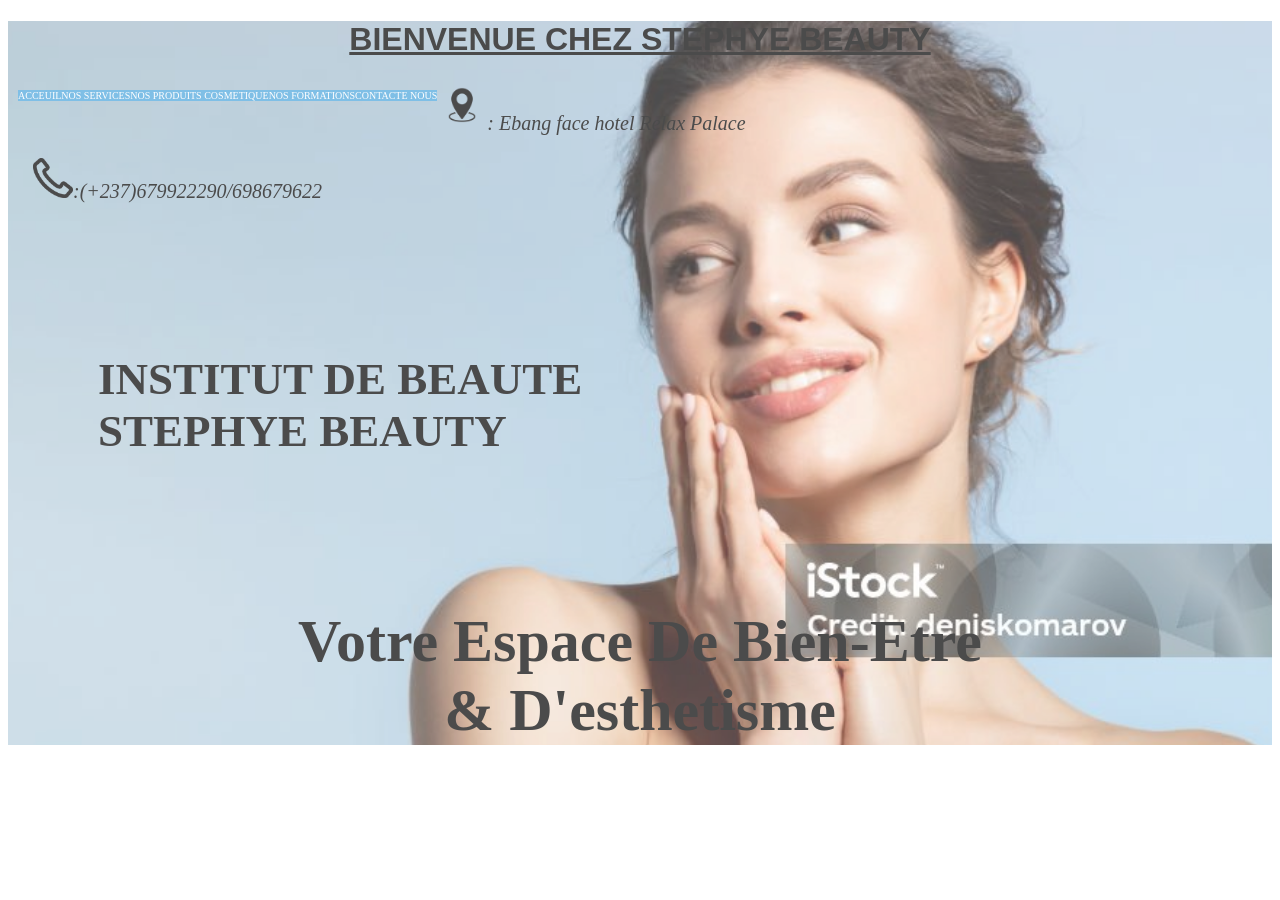
<file: index.html>
<!DOCTYPE html>
<html lang="en">
<head>
    <meta charset="UTF-8">
    <meta name="viewport" content="width=device-width,initial-scale=1.0">
    <meta name="description" content="beauty institut">
    <meta name="keywords" content="beauty,fashion,sport">
    <meta name="author" content="brice">
    <meta http-equiv="refresh" content="30">
    <title>stephye beauty</title>
    <link rel="stylesheet" href="beauty.css">
</head> 

<body><div id="bob">
  <ins><h1>BIENVENUE CHEZ STEPHYE BEAUTY</h1></ins>

    <nav id="navbar">
        <ul>
        <li><a href="index.html">ACCEUIL</a></li>
       <li><a href="Nos-service.html">NOS SERVICES</a></li>
        <li><a href="nos-produits-cosmetique.html">NOS PRODUITS COSMETIQUE</a></li>
         <li><a href="Nos-formation.html">NOS FORMATIONS</a></li>
        <li><a href="contacte-nous.html">CONTACTE NOUS</a></li>
        <div class="hummer"><img src="5428978.png" class="bank">: Ebang face hotel Relax Palace<br>
        <br><img src="pngegg (20).png" class="glow">:(+237)679922290/698679622
        </div>
   </ul>
    </nav> 
<div class="mika">
    <h2>INSTITUT DE BEAUTE<br> STEPHYE BEAUTY</h2>
    
</div>
<div class="moi">
    <h2>Votre Espace De Bien-Etre<br> & D'esthetisme</h2>
</div>
    
    
</body></div>
</html></div>
</file>
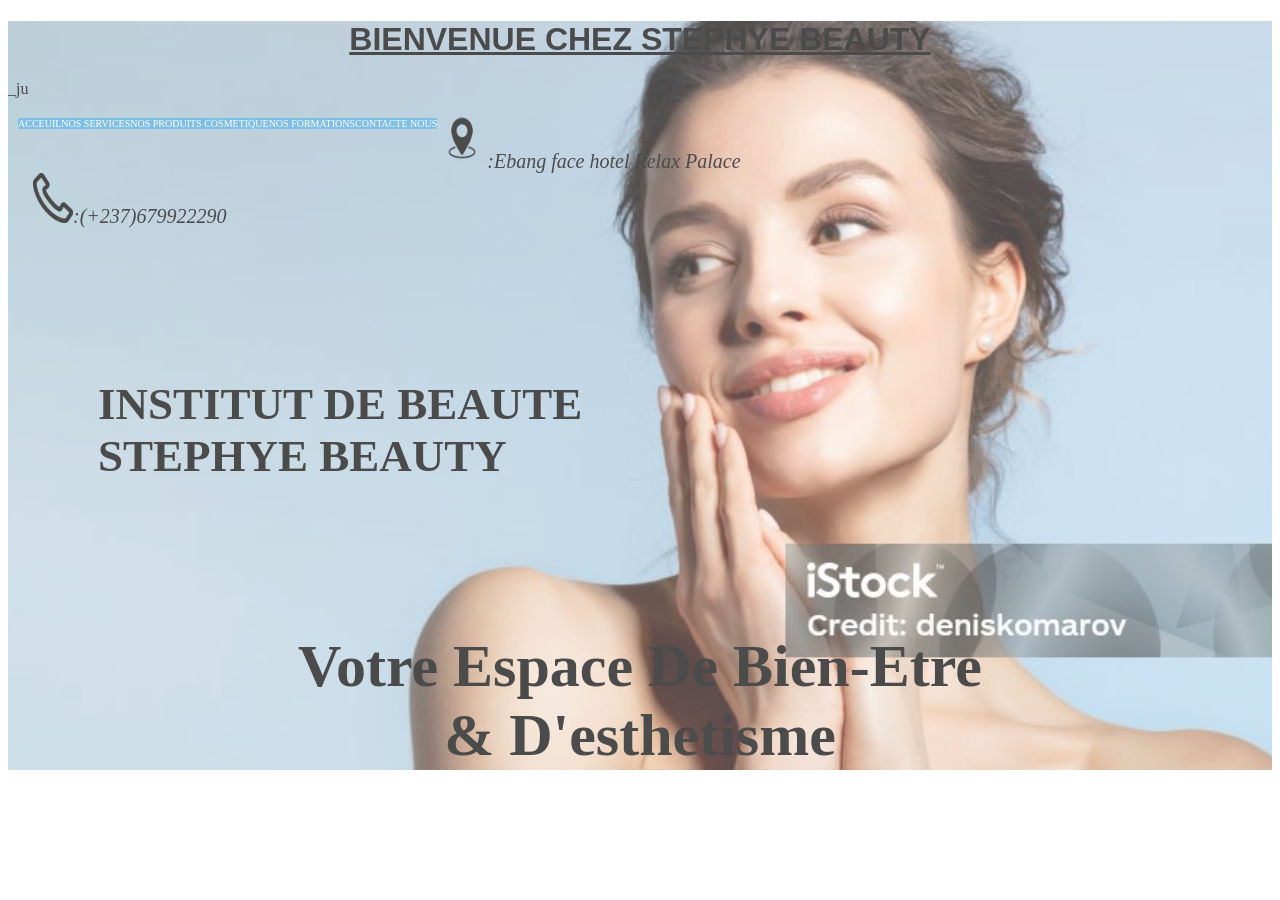
<file: acceuil.html>
<!DOCTYPE html>
<html lang="en">
<head>
    <meta charset="UTF-8">
    <meta name="description" content="beauty institut">
    <meta name="keywords" content="beauty,fashion,sport">
    <meta name="author" content="brice">
    <meta name="viewport" content="width=device-width,initial-scale=1.0">
    <meta http-equiv="refresh" content="30">
    <title>stephye beauty</title>
    <link rel="stylesheet" href="beauty.css">
</head> 

<body><div id="bob">
  <ins><h1>BIENVENUE CHEZ STEPHYE BEAUTY</h1></ins>_ju

    <nav id="navbar">
        <ul>
        <li><a href="acceuil.html">ACCEUIL</a></li>
       <li><a href="Nos service.html">NOS SERVICES</a></li>
        <li><a href="nos produits cosmetique.html">NOS PRODUITS COSMETIQUE</a></li>
         <li><a href="Nos formation.html">NOS FORMATIONS</a></li>
        <li><a href="contacte nous.html">CONTACTE NOUS</a></li>
        <div class="hummer"><img src="5428978.png" width="50px" height="60px">:Ebang face hotel Relax Palace<br>
        <img src="pngegg (20).png" width="40px" height="50px">:(+237)679922290
        </div>
   </ul>
    </nav> 
<div class="mika">
    <h2>INSTITUT DE BEAUTE<br> STEPHYE BEAUTY</h2>
    
</div>
<div class="moi">
    <h2>Votre Espace De Bien-Etre<br> & D'esthetisme</h2>
</div>
    
    
</body></div>
</html></div>
</file>
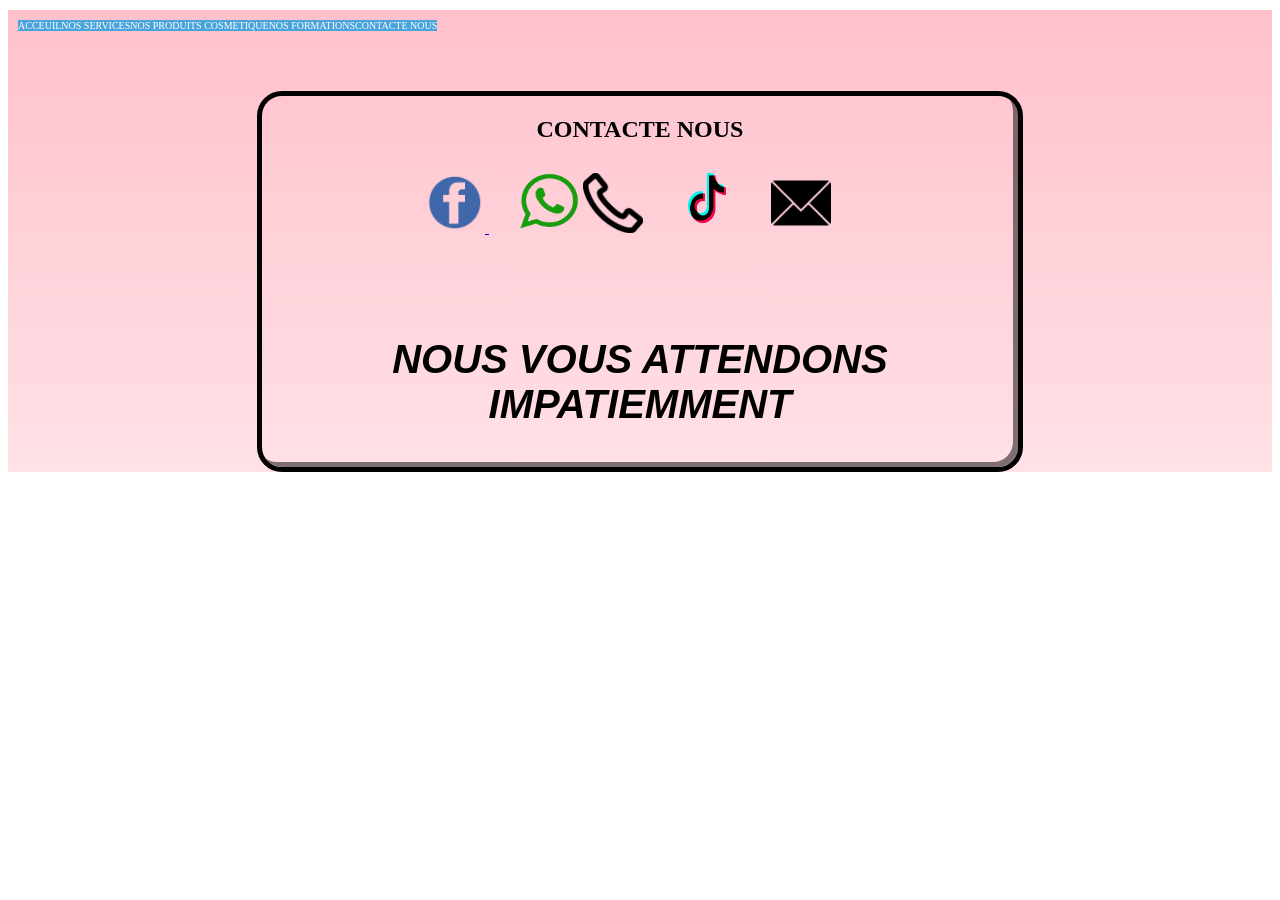
<file: Contacte nous.html>
<!DOCTYPE html>
<html lang="en">
<head>
    <meta charset="UTF-8">
    <meta name="description" content="beauty institut">
    <meta name="keywords" content="beauty,fashion,sport">
    <meta name="author" content="brice">
    <meta name="viewport" content="width=device-width,initial-scale=1.0">
    <meta http-equiv="refresh" content="30">
    <title>stephye beauty</title>
    <link rel="stylesheet" href="beauty.css">
</head>
<body><div class="iso">

    <nav id="navbar">
        <ul>
        <li><a href="acceuil.html">ACCEUIL</a></li>
       <li><a href="Nos service.html">NOS SERVICES</a></li>
        <li><a href="nos produits cosmetique.html">NOS PRODUITS COSMETIQUE</a></li>
         <li><a href="Nos formation.html">NOS FORMATIONS</a></li>
        <li><a href="Contacte nous.html">CONTACTE NOUS</a></li>
   </ul>
    </nav> 
    <div id="uu">
     <span class="bitch"><h2>CONTACTE NOUS</h2>
      <a href="https://m.facebook.com"> <span class="miako"><img src="facebook.png" width="60px" height="60px"> </span></a>

        <a href="https://wa.me/673748448"><span class="lp"><img src="pngwing (146).png" width="60px" height="60px"></span></a>

       <span class="ui"><img src="pngegg (20).png" width="60px" height="60px"></span>

       <span class="alo"><img src="tic-tac.png" width="60px" height="70px"></span>

       <a> <span class="fp"><img src="mail-back.png" width="60px" height="60px"></span></a>
        <h3>NOUS VOUS ATTENDONS IMPATIEMMENT</h3>
    </div>
     </div>

    </div>
</div>
</body>
</html>
</file>
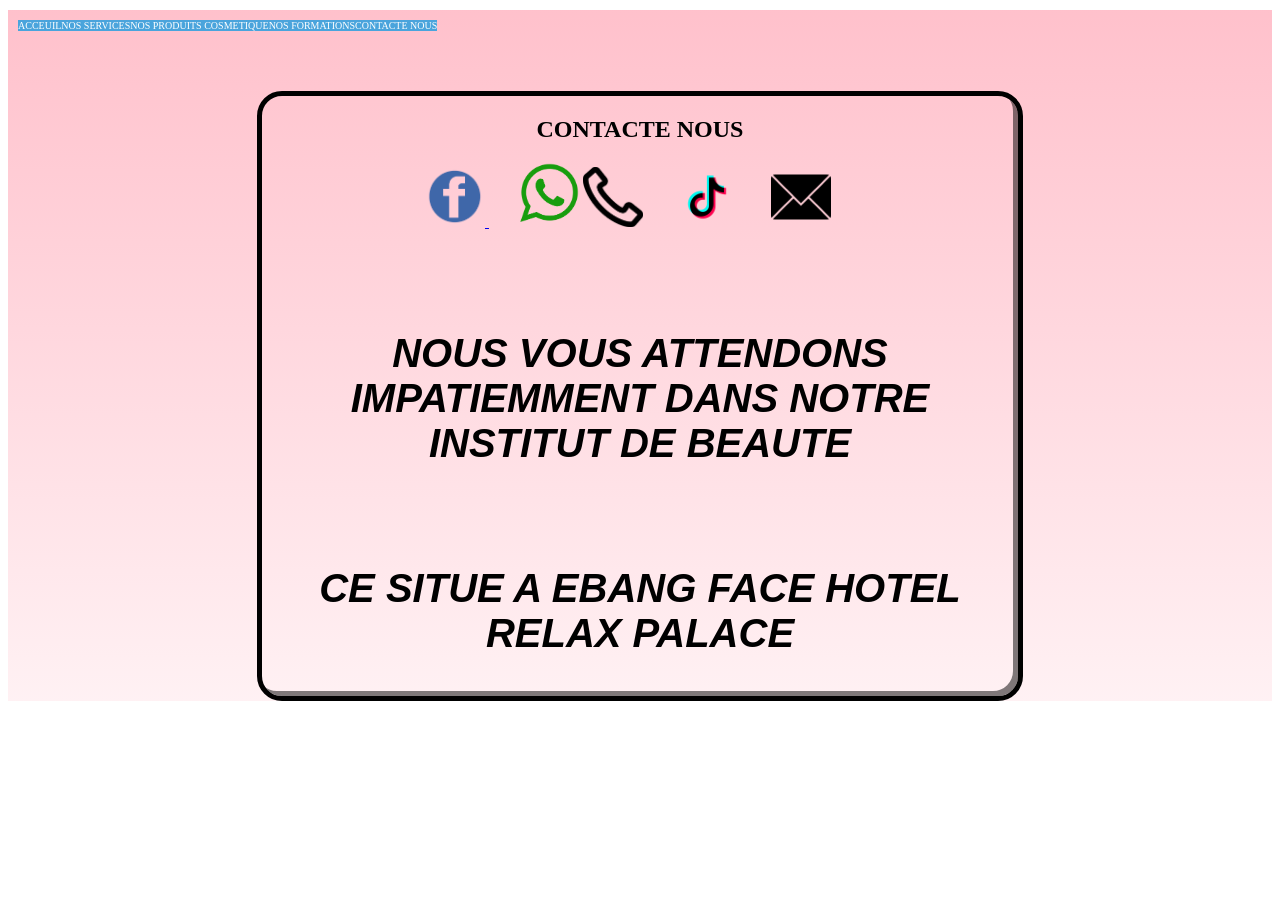
<file: Contacte-nous.html>
<!DOCTYPE html>
<html lang="en">
<head>
    <meta charset="UTF-8">
    <meta name="description" content="beauty institut">
    <meta name="keywords" content="beauty,fashion,sport">
    <meta name="author" content="brice">
    <meta name="viewport" content="width=device-width,initial-scale=1.0">
    <meta http-equiv="refresh" content="30">
    <title>stephye beauty</title>
    <link rel="stylesheet" href="beauty.css">
</head>
<body><div class="iso">

    <nav id="navbar">
        <ul>
        <li><a href="index.html">ACCEUIL</a></li>
       <li><a href="Nos-service.html">NOS SERVICES</a></li>
        <li><a href="nos-produits-cosmetique.html">NOS PRODUITS COSMETIQUE</a></li>
         <li><a href="Nos-formation.html">NOS FORMATIONS</a></li>
        <li><a href="Contacte-nous.html">CONTACTE NOUS</a></li>
   </ul>
    </nav> 
    <div id="uu">
     <span class="bitch"><h2>CONTACTE NOUS</h2>
      <a href="https://m.facebook.com"> <span class="miako"><img src="facebook.png" class="boza"> </span></a>

        <a href="https://wa.me/673748448"><span class="lp"><img src="pngwing (146).png" class="rice"></span></a>

       <span class="ui"><img src="pngegg (20).png" class="sisko"></span>

       <span class="alo"><img src="tic-tac.png" class="eyes"></span>

       <a> <span class="fp"><img src="mail-back.png" class="ice"></span></a>
        <h3>NOUS VOUS ATTENDONS IMPATIEMMENT DANS NOTRE INSTITUT DE BEAUTE </h3>
        <h3>CE SITUE A EBANG FACE HOTEL RELAX PALACE</h3>
    </div>
     </div>

    </div>
</div>
</body>
</html>
</file>
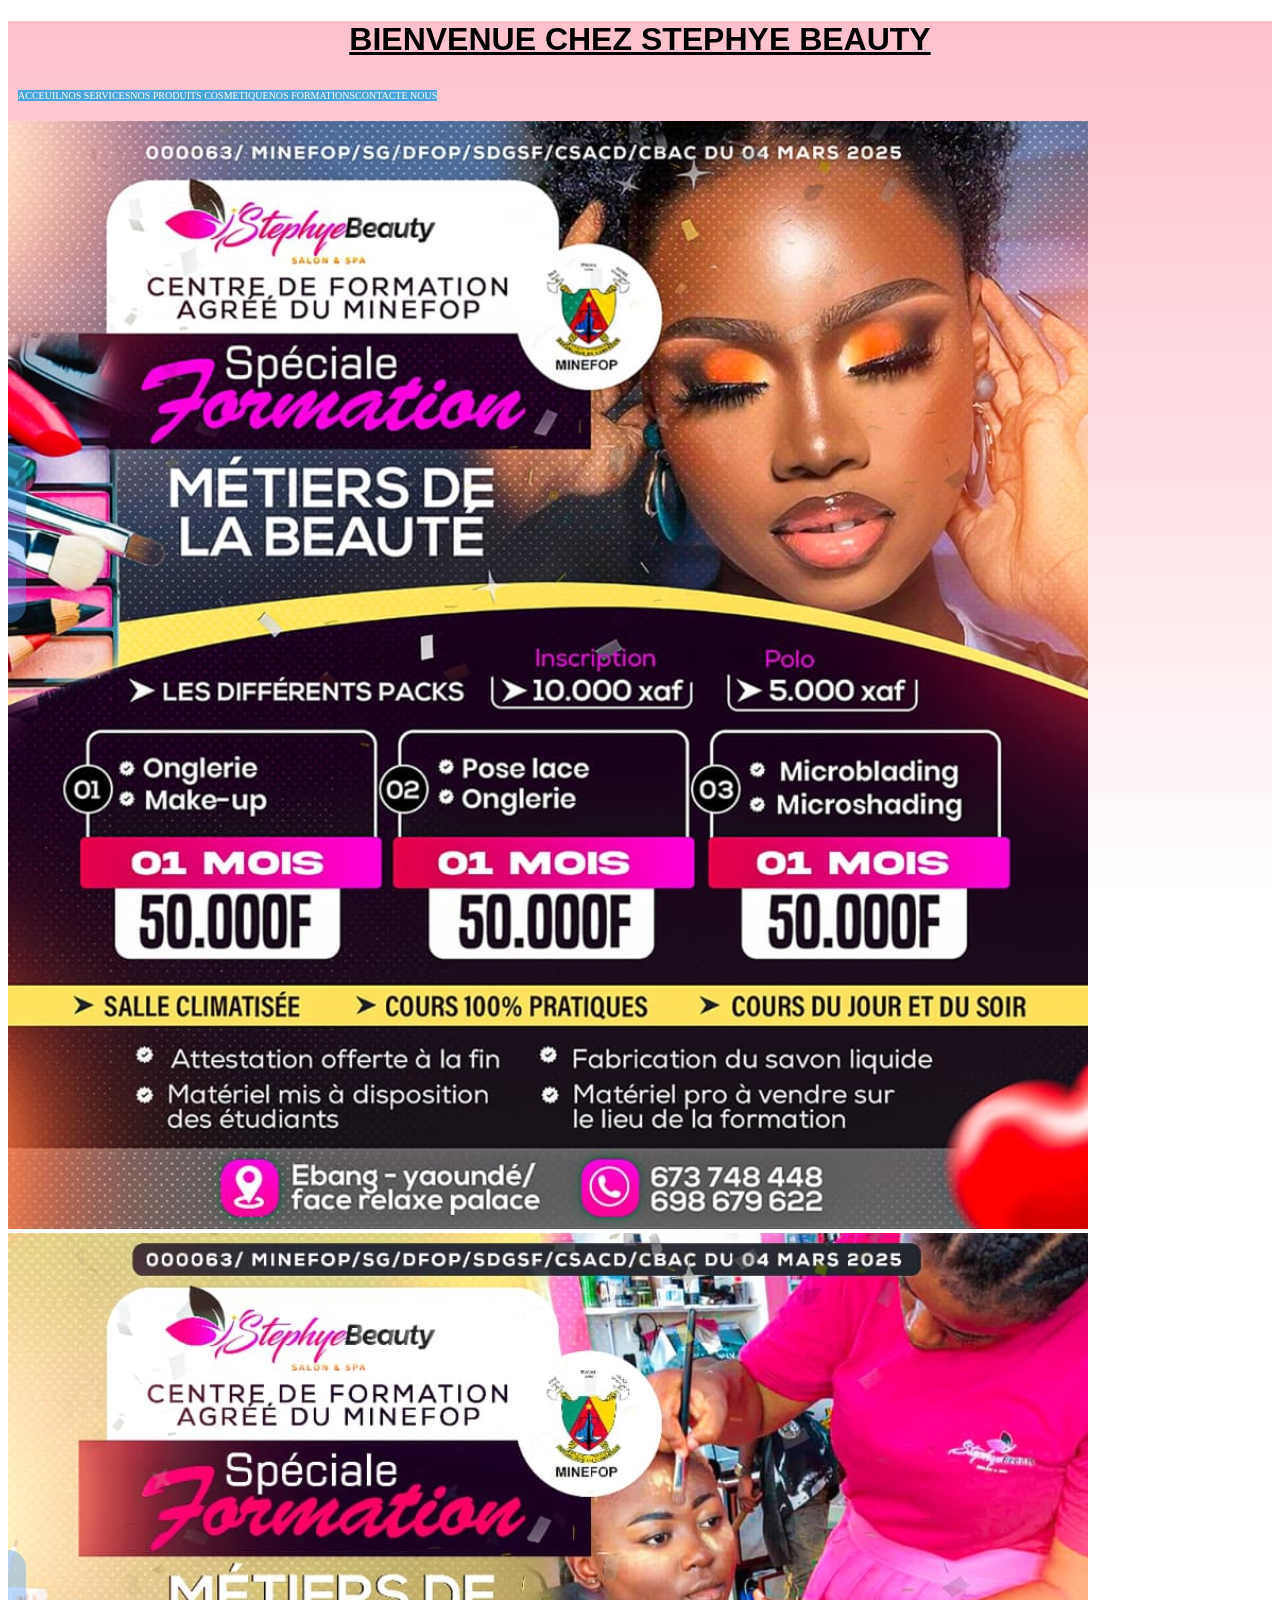
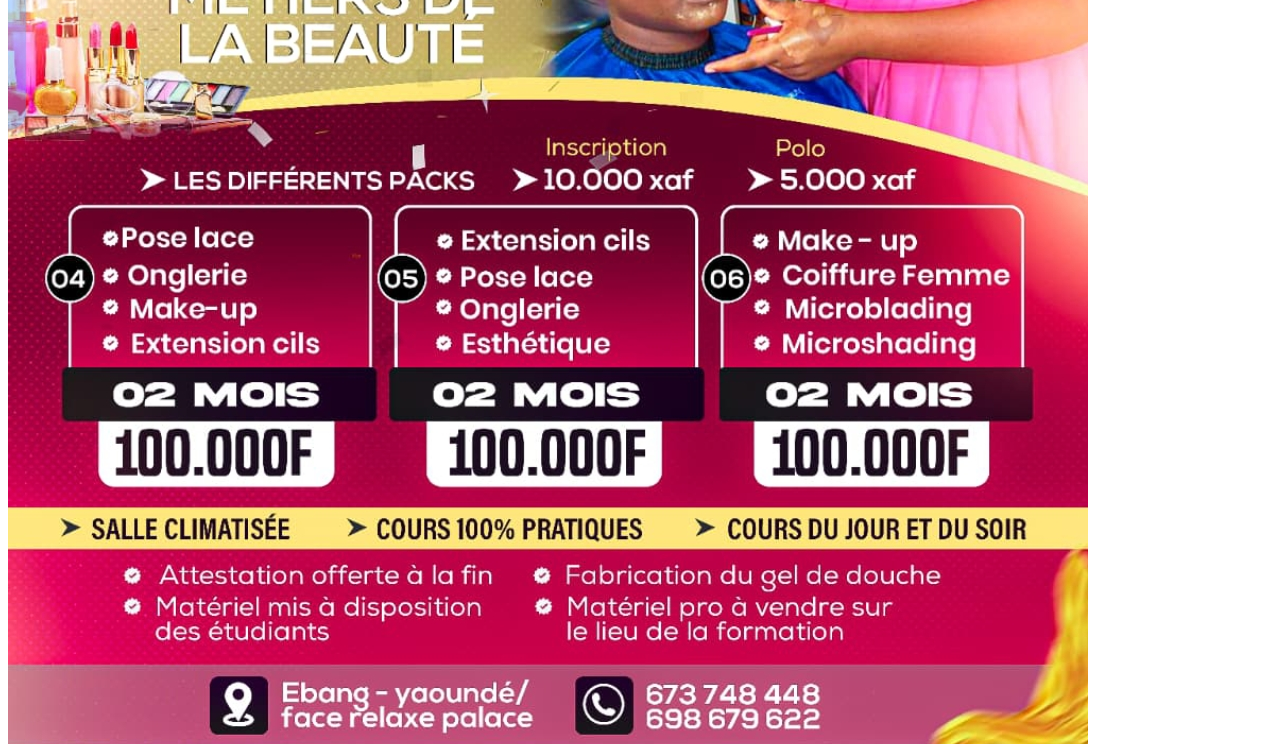
<file: Nos formation.html>
<!DOCTYPE html>
<html lang="en">
<head>
    <meta charset="UTF-8">
    <meta name="description" content="beauty institut">
    <meta name="keywords" content="beauty,fashion,sport">
    <meta name="author" content="brice">
    <meta name="viewport" content="width=device-width,initial-scale=1.0">
    <meta http-equiv="refresh" content="30">
    <title>stephye beauty</title>
    <link rel="stylesheet" href="beauty.css">
</head> 

<body>
    <div class="kio">
   <i><ins><h1>BIENVENUE CHEZ STEPHYE BEAUTY</h1></ins></i>

    <nav id="navbar">
        <ul>
        <li><a href="acceuil.html">ACCEUIL</a></li>
       <li><a href="Nos service.html">NOS SERVICES</a></li>
        <li><a href="nos produits cosmetique.html">NOS PRODUITS COSMETIQUE</a></li>
         <li><a href="Nos formation.html">NOS FORMATIONS</a></li>
        <li><a href="contacte nous.html">CONTACTE NOUS</a></li>
        
   </ul>
    </nav>
    <img src="fly.jpg">
    <img src="autre.jpg">

 </div>
</body>
</file>
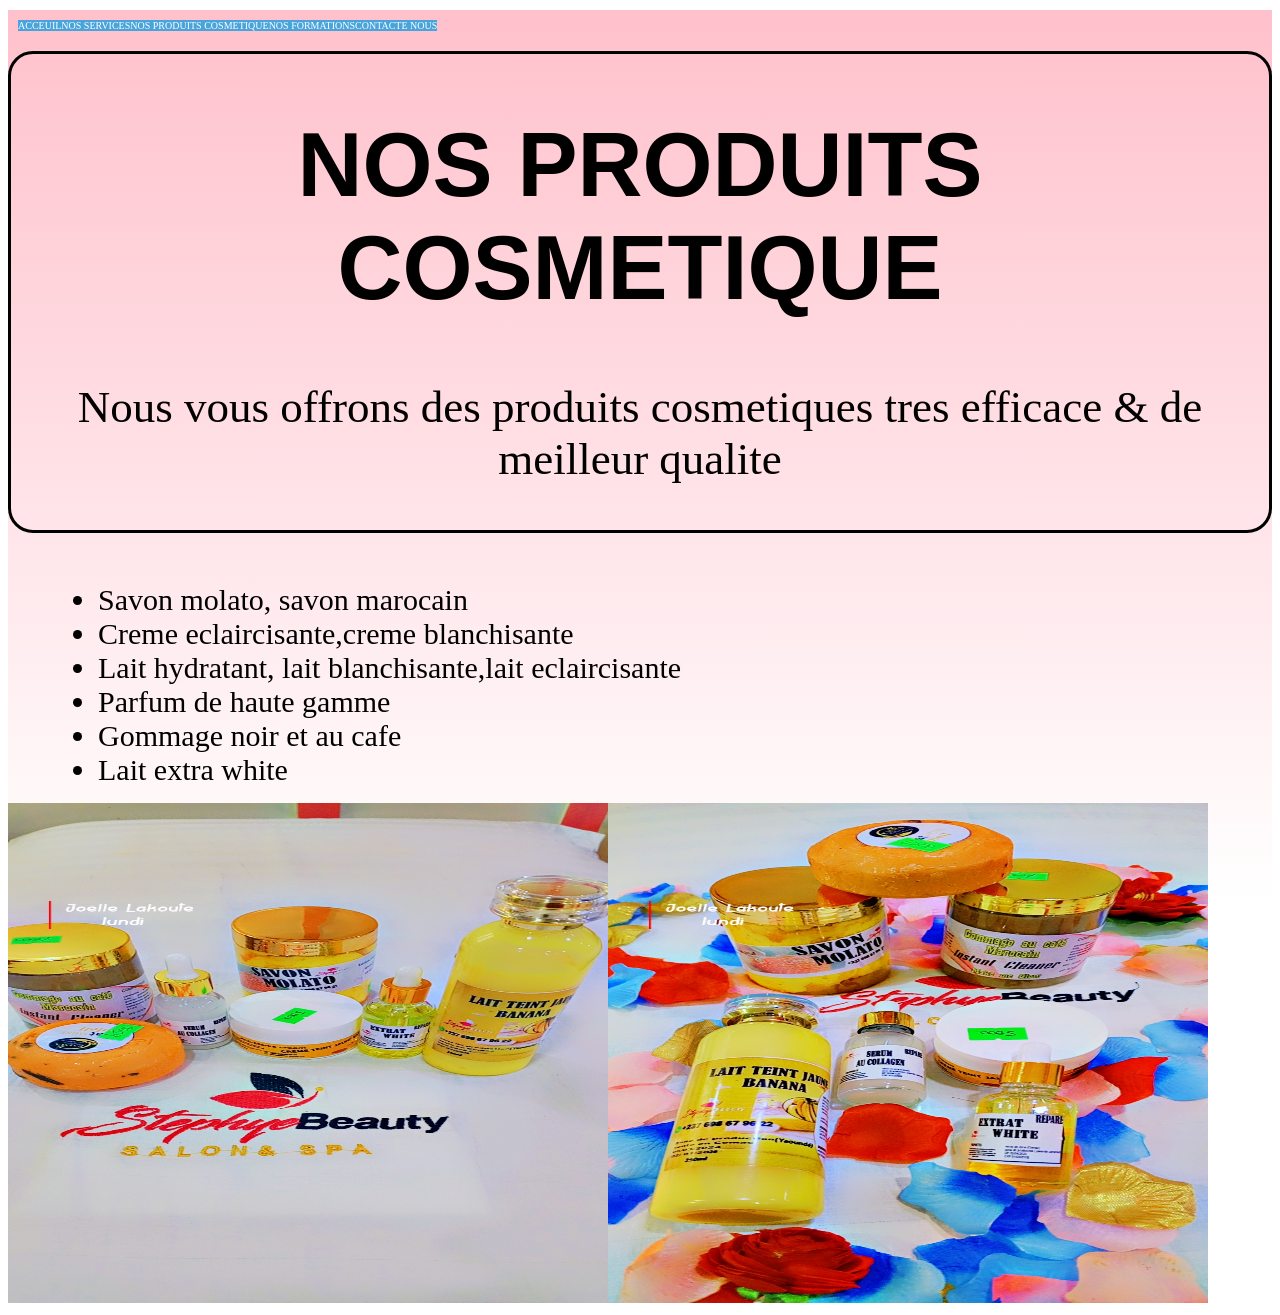
<file: Nos produits cosmetique.html>
<!DOCTYPE html>
<html lang="en">
<head>
    <meta charset="UTF-8">
    <meta name="description" content="beauty institut">
    <meta name="keywords" content="beauty,fashion,sport">
    <meta name="author" content="brice">
    <meta name="viewport" content="width=device-width,initial-scale=1.0">
    <meta http-equiv="refresh" content="30">
    <title>stephye beauty</title>
    <link rel="stylesheet" href="beauty.css">
</head>
<body>
    <div class="papi">

    <nav id="navbar">
        <ul>
        <li><a href="acceuil.html">ACCEUIL</a></li>
       <li><a href="Nos service.html">NOS SERVICES</a></li>
        <li><a href="Nos produits cosmetique.html">NOS PRODUITS COSMETIQUE</a></li>
         <li><a href="Nos formation.html">NOS FORMATIONS</a></li>
        <li><a href="contacte nous.html">CONTACTE NOUS</a></li>
   </ul>
    </nav> <div class="popi">
    <h1>NOS PRODUITS COSMETIQUE</h1>
    <p>Nous vous offrons des produits cosmetiques tres efficace & de meilleur qualite</p></div>
    <ul><div class="lol">
        <li>Savon molato, savon marocain</li>
       <li>Creme eclaircisante,creme blanchisante</li>
        <li>Lait hydratant, lait blanchisante,lait eclaircisante</li>
       <li>Parfum de haute gamme</li>
        <li>Gommage noir et au cafe </li>
        <li>Lait extra white</li>
    </ul>
    <img src="siop.jpg" width="600cm" height="500cm"><img src="snap.jpg" width="600cm" height="500cm">
</div>
</div>
</body>
</html>
</file>
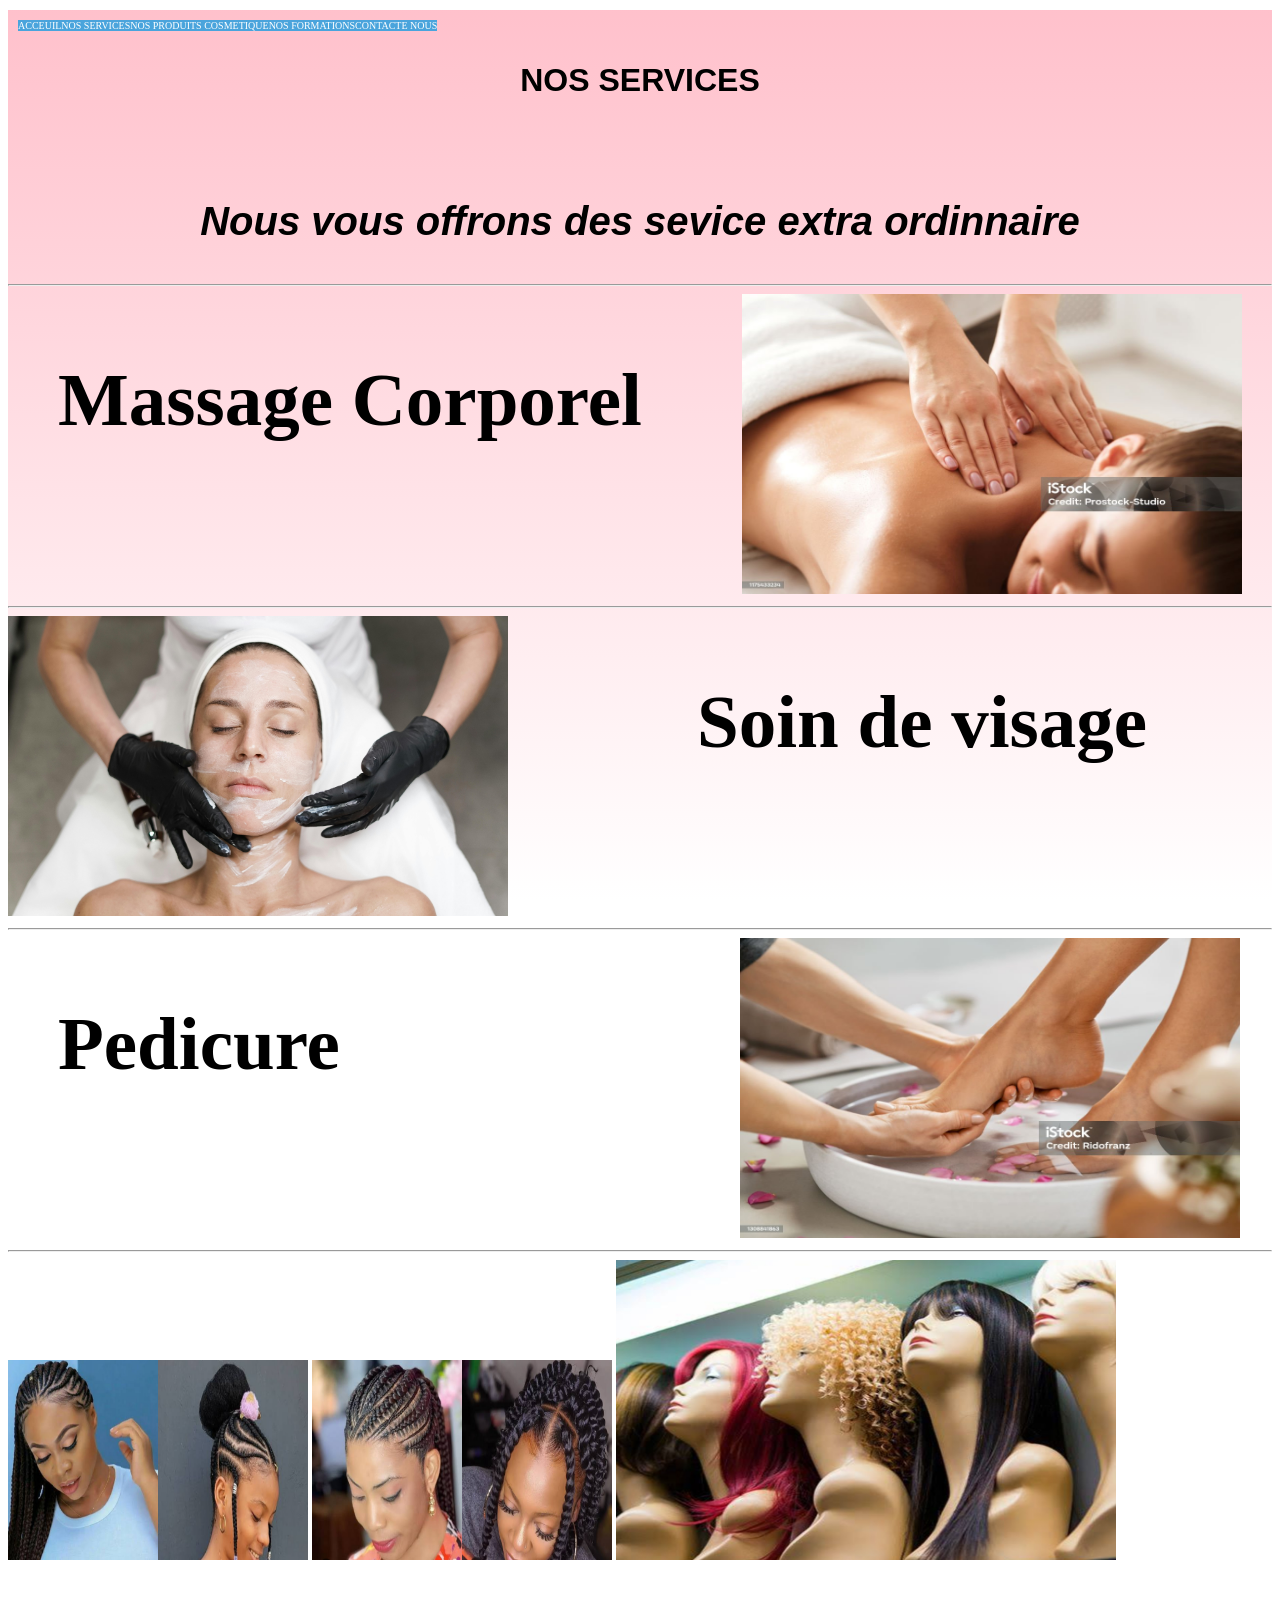
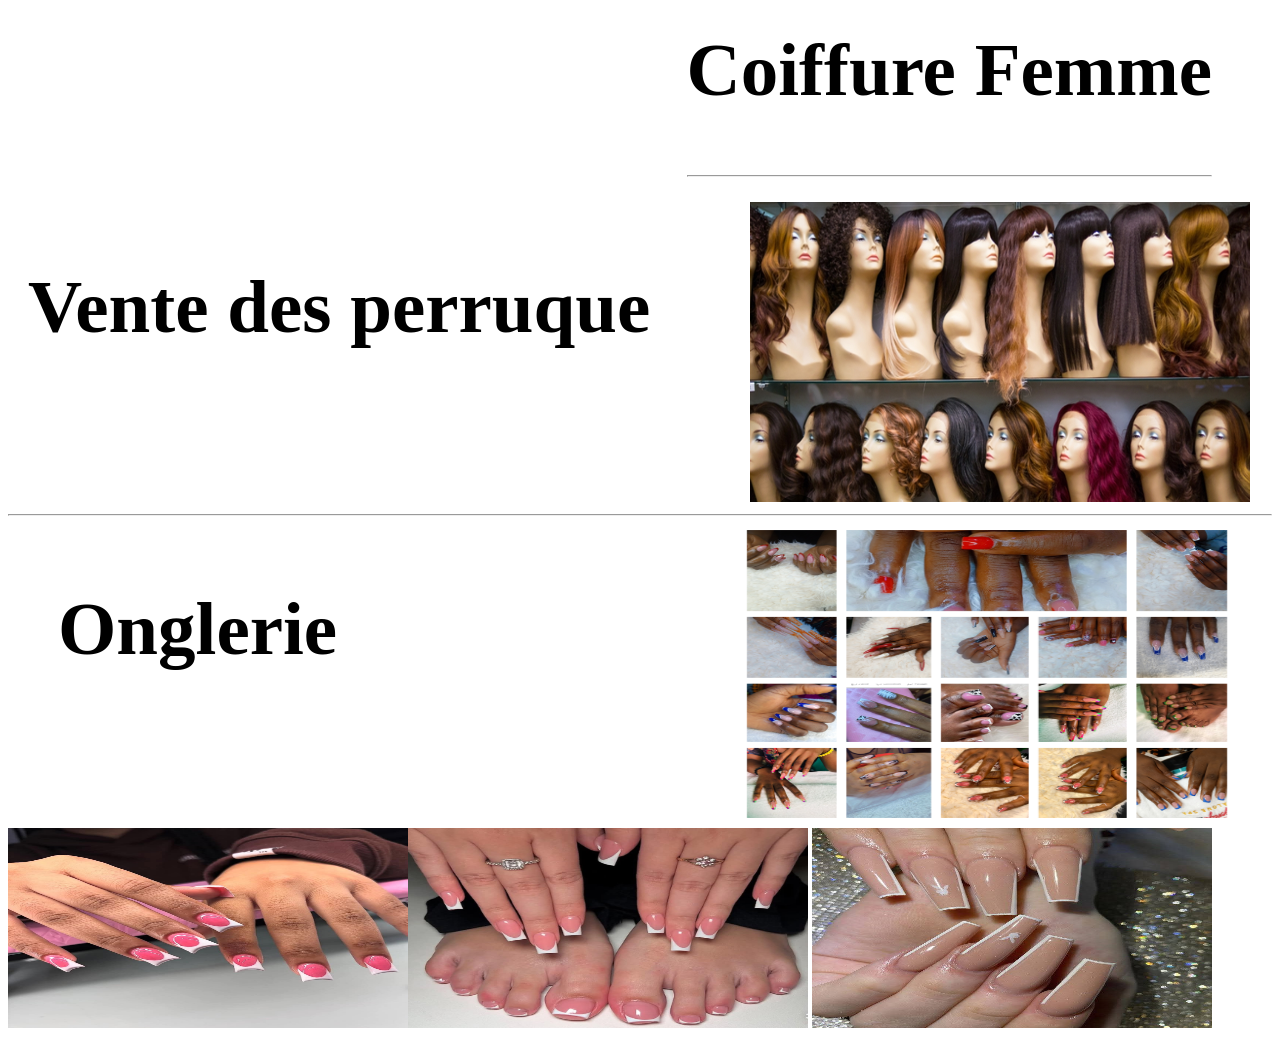
<file: Nos service.html>
<!DOCTYPE html>
<html lang="en">
<head>
    <meta charset="UTF-8">
    <meta name="description" content="beauty institut">
    <meta name="keywords" content="beauty,fashion,sport">
    <meta name="author" content="brice">
    <meta name="viewport" content="width=device-width,initial-scale=1.0">
    <meta http-equiv="refresh" content="30">
    <link rel="stylesheet" href="beauty.css">
</head>
<body>
    <div class="mar">
    <nav id="navbar">
        <ul>
        <li><a href="acceuil.html">ACCEUIL</a></li>
       <li><a href="Nos service.html">NOS SERVICES</a></li>
        <li><a href="nos produits cosmetique.html">NOS PRODUITS COSMETIQUE</a></li>
         <li><a href="Nos formation.html">NOS FORMATIONS</a></li>
        <li><a href="Contacte nous.html">CONTACTE NOUS</a></li>
   </ul>
    </nav> 
    
        <h1>NOS SERVICES</h1>
<h3>Nous vous offrons des sevice extra ordinnaire</h3>
<hr>
<div id="mg">  
<h2>Massage Corporel</h2></div>
<img src="massage corporel.jpg" width="500px" height="300px"><hr>
<div id="ng">
<h2>Soin de visage</h2></div>
<img src="soin de visage.jpg" width="500px" height="300px"><hr>
<div id="fg">
    <h2>Pedicure</h2>
</div>
<img src="pedicure.jpg" width="500px" height="300px"><hr>
<img src="ec.jpg" width="150px" height="200px"><img src="gu.jpg" width="150px" height="200px">
<img src="ki.jpg" width="150px" height="200px"><img src="mi.jpg" width="150px" height="200px">
<div id="gg">
    <h2>Coiffure Femme</h2>
    <hr>
</div>
<div id="pp">
    <h2>Vente des perruque </h2>
</div>
<img src="tc.jpg" width="500px" height="300px"><br>
<img src="de.jpg" width="500px" height="300px"><hr>
<div class="oo">
    <h2>Onglerie</h2></div>
    <img src="pichou.jpg" width="500px" height="300px"><br>
    <img src="bash.jpg" width="400px" height="200px"><img src="niop.jpg" width="400px" height="200px">
<img src="splash.jpg" width="400px" height="200px">
</div>
</body>
</html>
</file>
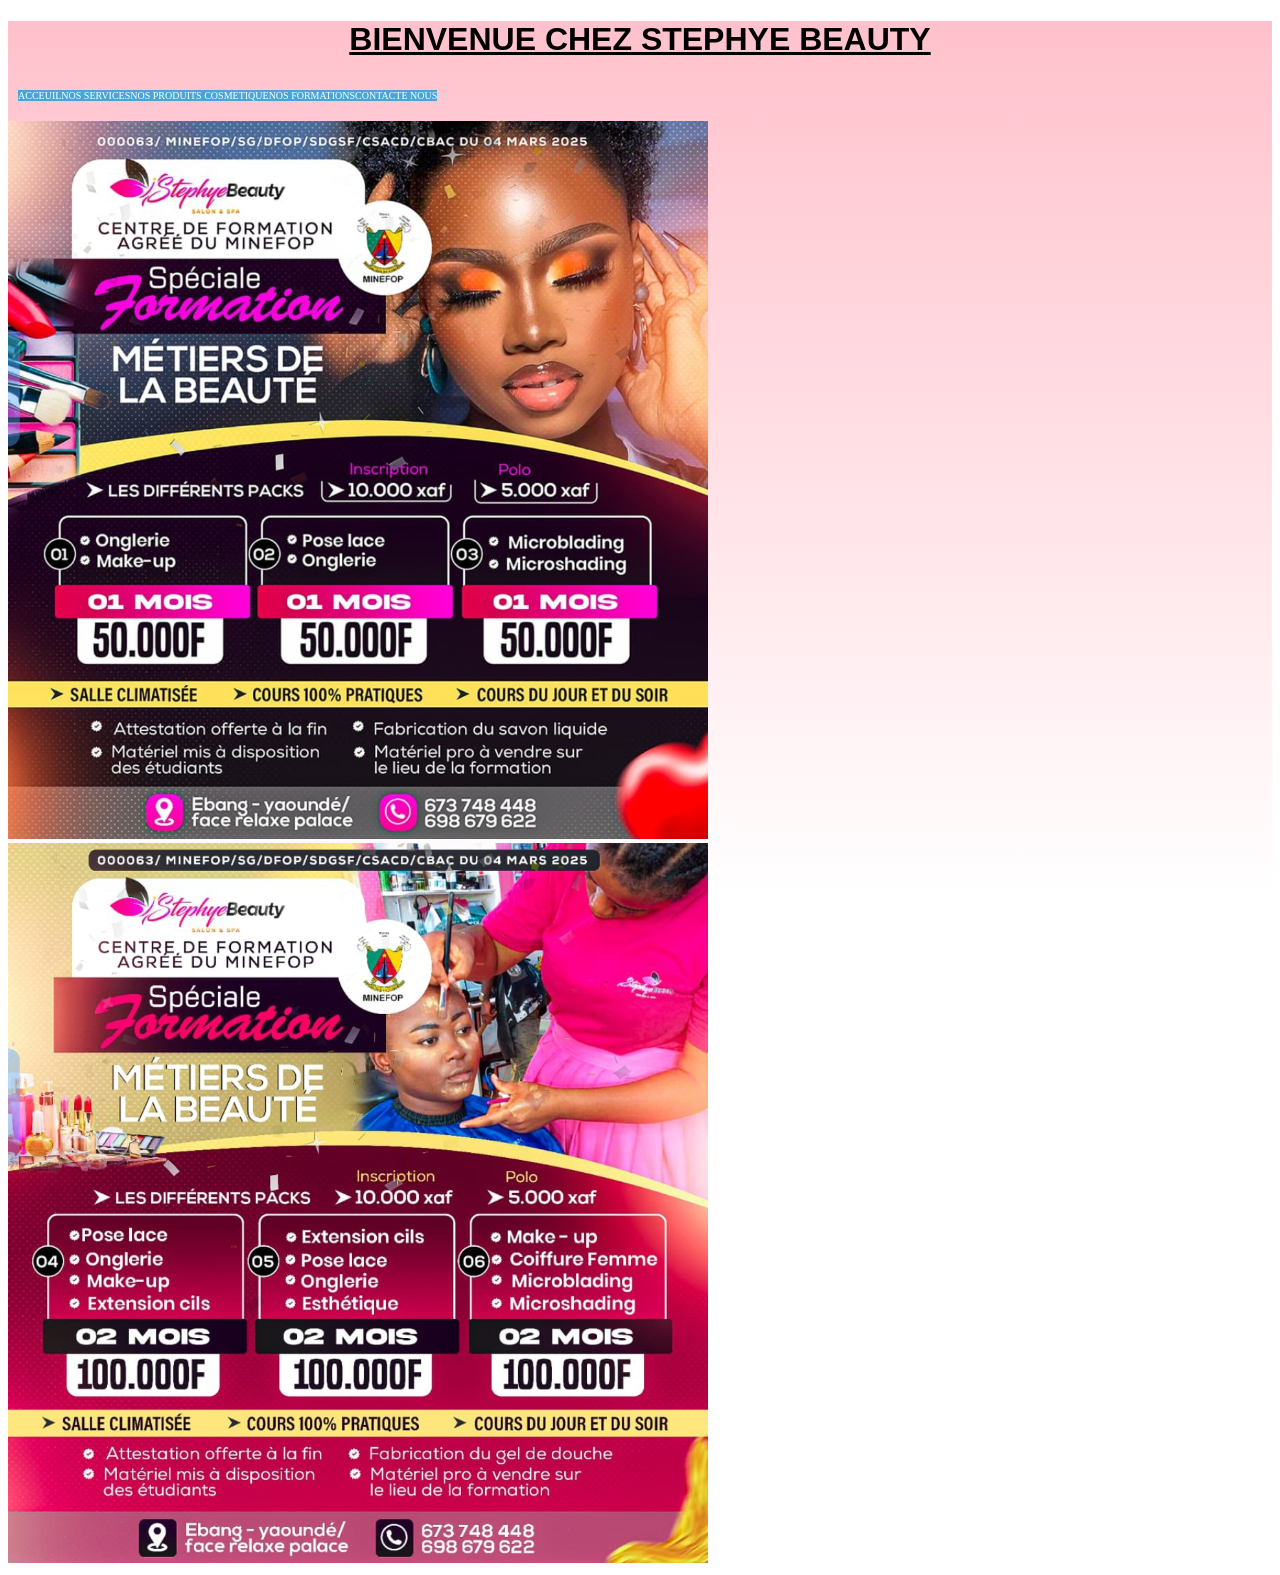
<file: Nos-formation.html>
<!DOCTYPE html>
<html lang="en">
<head>
    <meta charset="UTF-8">
    <meta name="description" content="beauty institut">
    <meta name="keywords" content="beauty,fashion,sport">
    <meta name="author" content="brice">
    <meta name="viewport" content="width=device-width,initial-scale=1.0">
    <meta http-equiv="refresh" content="30">
    <title>stephye beauty</title>
    <link rel="stylesheet" href="beauty.css">
</head> 

<body>
    <div class="kio">
   <i><ins><h1>BIENVENUE CHEZ STEPHYE BEAUTY</h1></ins></i>

    <nav id="navbar">
        <ul>
        <li><a href="index.html">ACCEUIL</a></li>
       <li><a href="Nos-service.html">NOS SERVICES</a></li>
        <li><a href="nos-produits-cosmetique.html">NOS PRODUITS COSMETIQUE</a></li>
         <li><a href="Nos-formation.html">NOS FORMATIONS</a></li>
        <li><a href="contacte-nous.html">CONTACTE NOUS</a></li>
        
   </ul>
    </nav>
    <img src="fly.jpg" class="bro">
    <img src="autre.jpg" class="sis">

 </div>
</body>
</file>
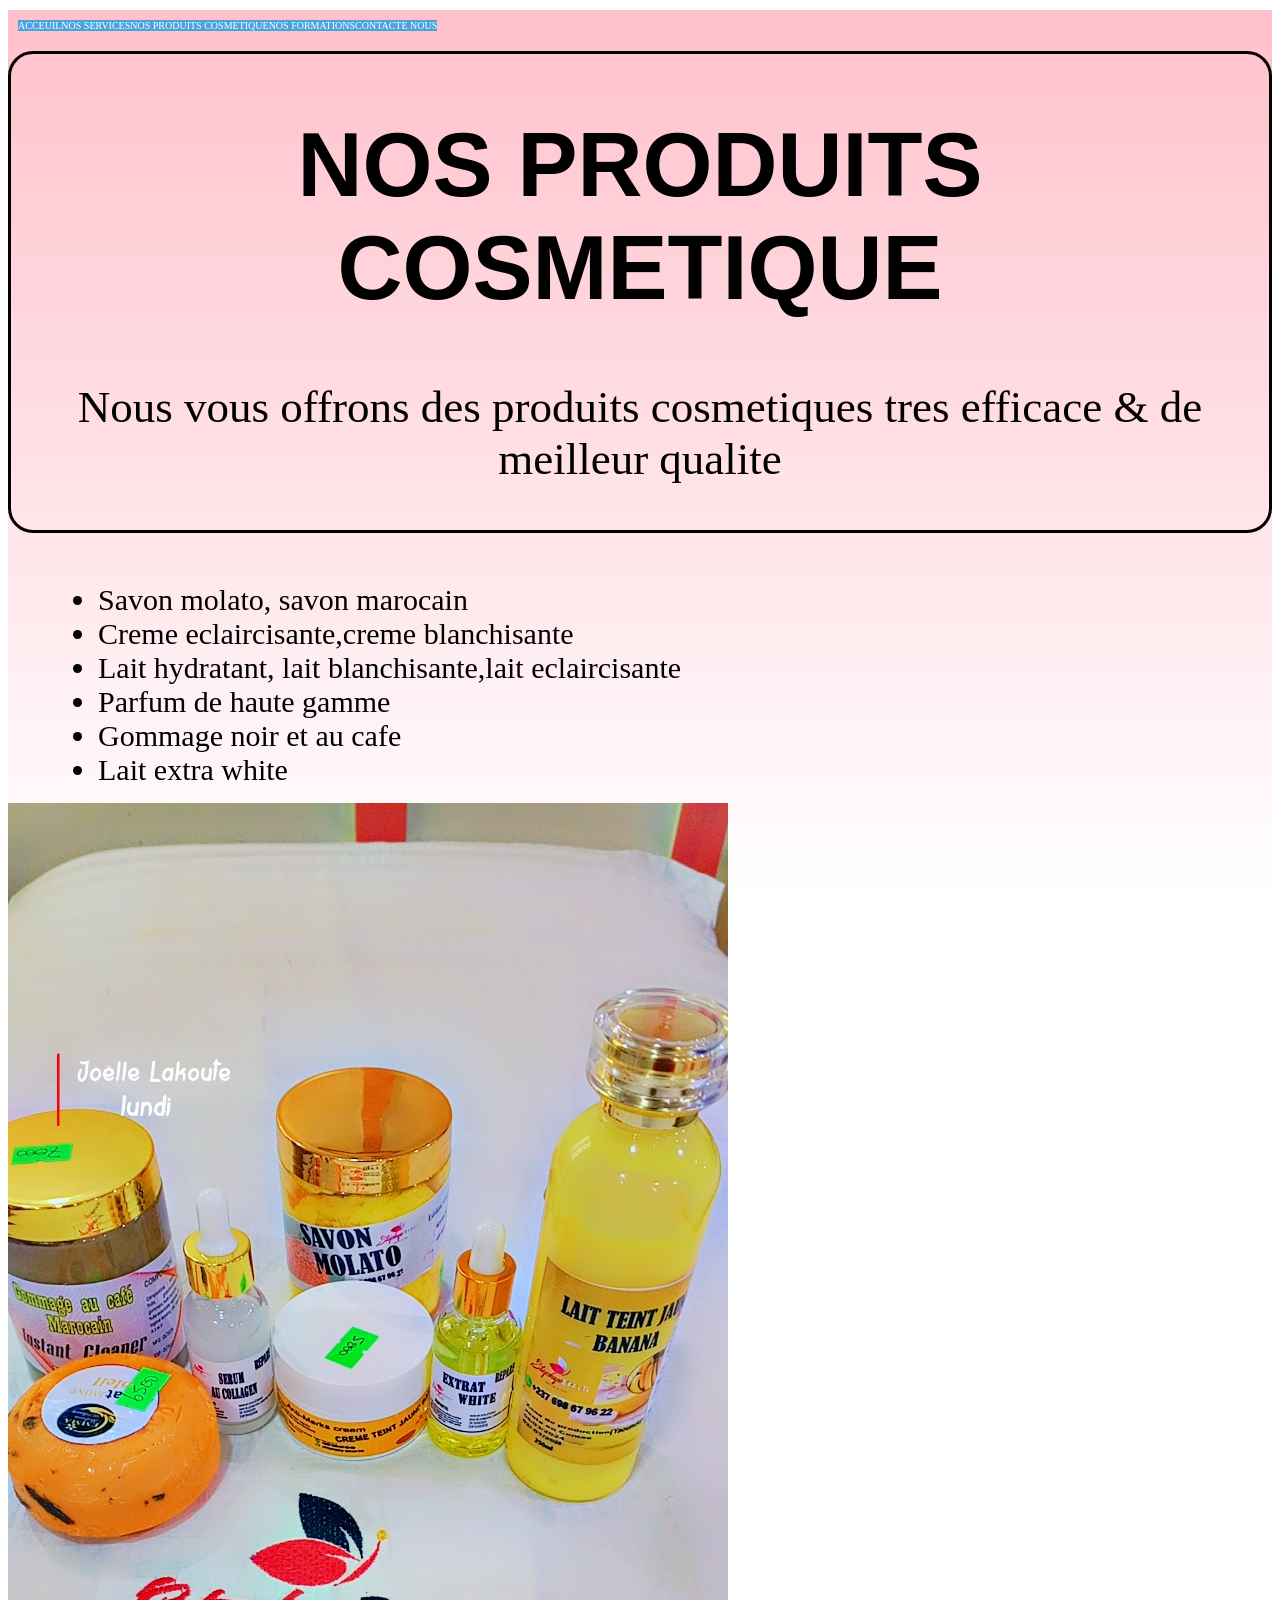
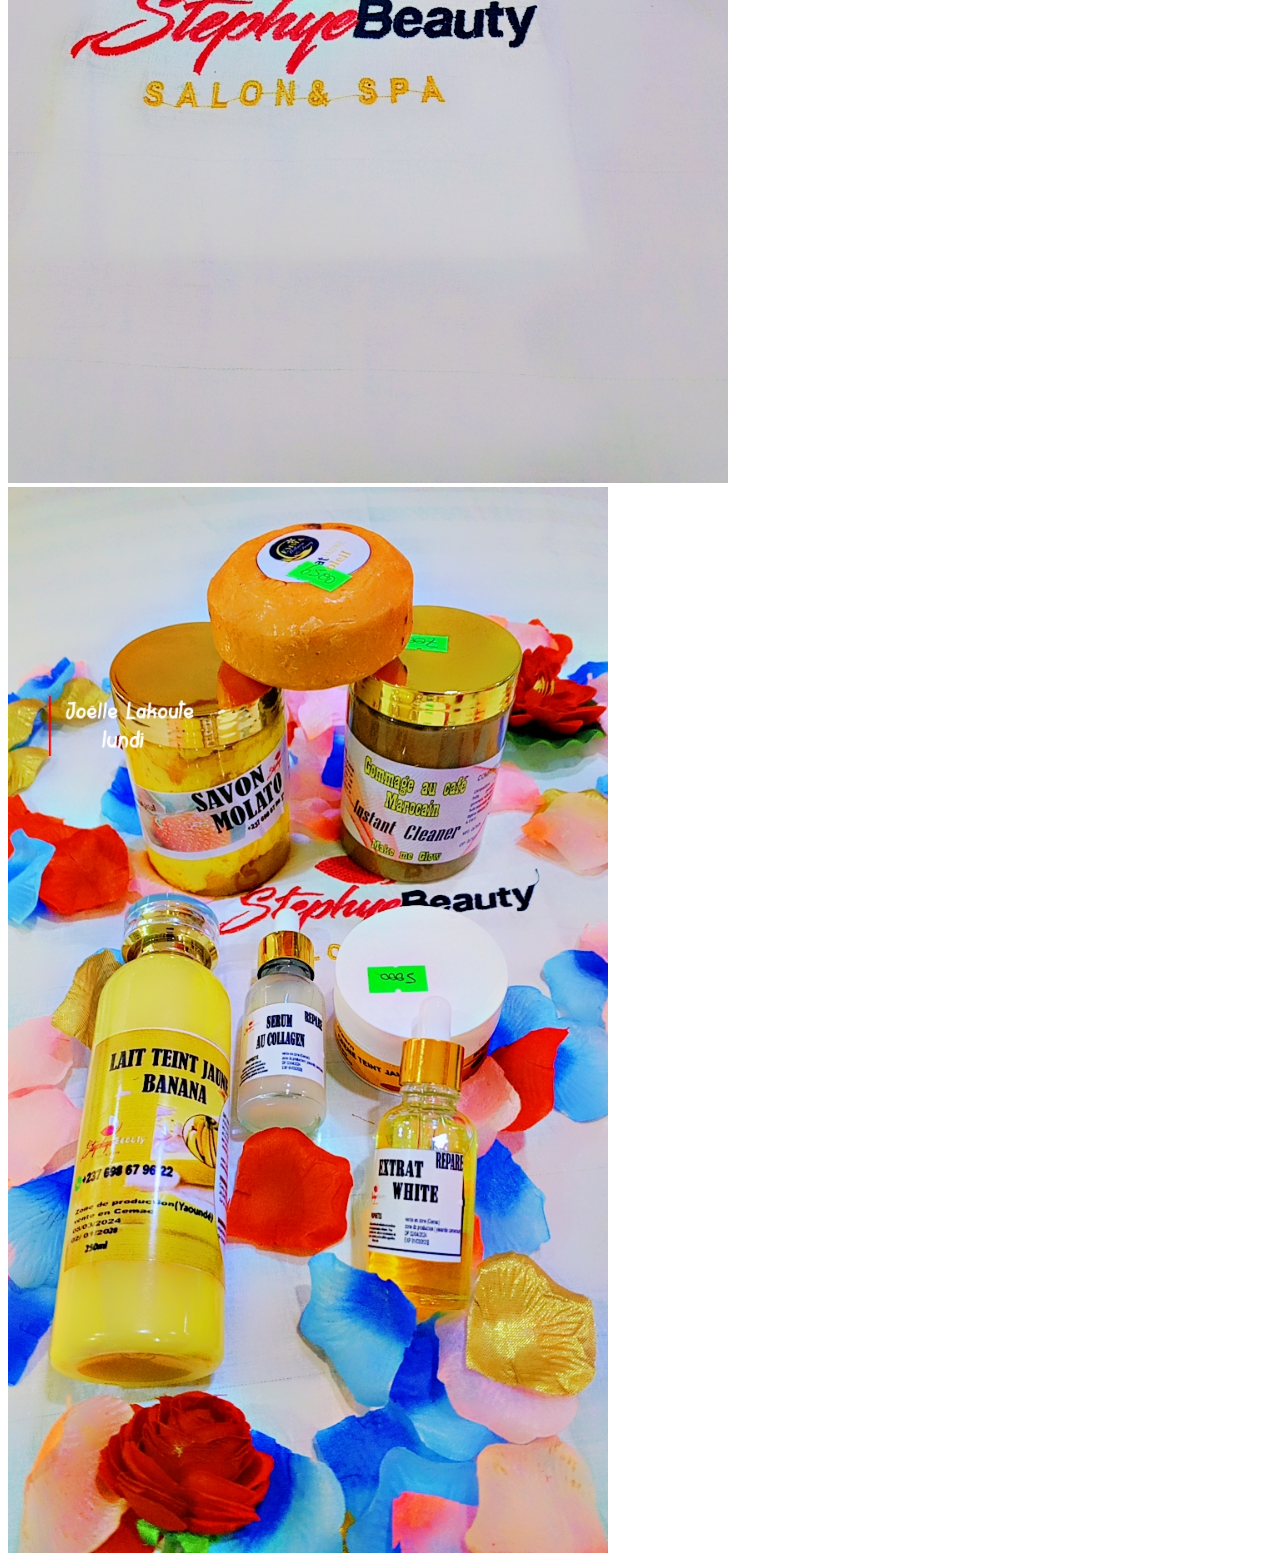
<file: Nos-produits-cosmetique.html>
<!DOCTYPE html>
<html lang="en">
<head>
    <meta charset="UTF-8">
    <meta name="description" content="beauty institut">
    <meta name="keywords" content="beauty,fashion,sport">
    <meta name="author" content="brice">
    <meta name="viewport" content="width=device-width,initial-scale=1.0">
    <meta http-equiv="refresh" content="30">
    <title>stephye beauty</title>
    <link rel="stylesheet" href="beauty.css">
</head>
<body>
    <div class="papi">

    <nav id="navbar">
        <ul>
        <li><a href="index.html">ACCEUIL</a></li>
       <li><a href="Nos-service.html">NOS SERVICES</a></li>
        <li><a href="Nos-produits-cosmetique.html">NOS PRODUITS COSMETIQUE</a></li>
         <li><a href="Nos-formation.html">NOS FORMATIONS</a></li>
        <li><a href="contacte-nous.html">CONTACTE NOUS</a></li>
   </ul>
    </nav> <div class="popi">
    <h1>NOS PRODUITS COSMETIQUE</h1>
    <p>Nous vous offrons des produits cosmetiques tres efficace & de meilleur qualite</p></div>
    <ul><div class="lol">
        <li>Savon molato, savon marocain</li>
       <li>Creme eclaircisante,creme blanchisante</li>
        <li>Lait hydratant, lait blanchisante,lait eclaircisante</li>
       <li>Parfum de haute gamme</li>
        <li>Gommage noir et au cafe </li>
        <li>Lait extra white</li>
    </ul>
    <img src="siop.jpg" class="christ"><img src="snap.jpg" class="brown">
</div>
</div>
</body>
</html>
</file>
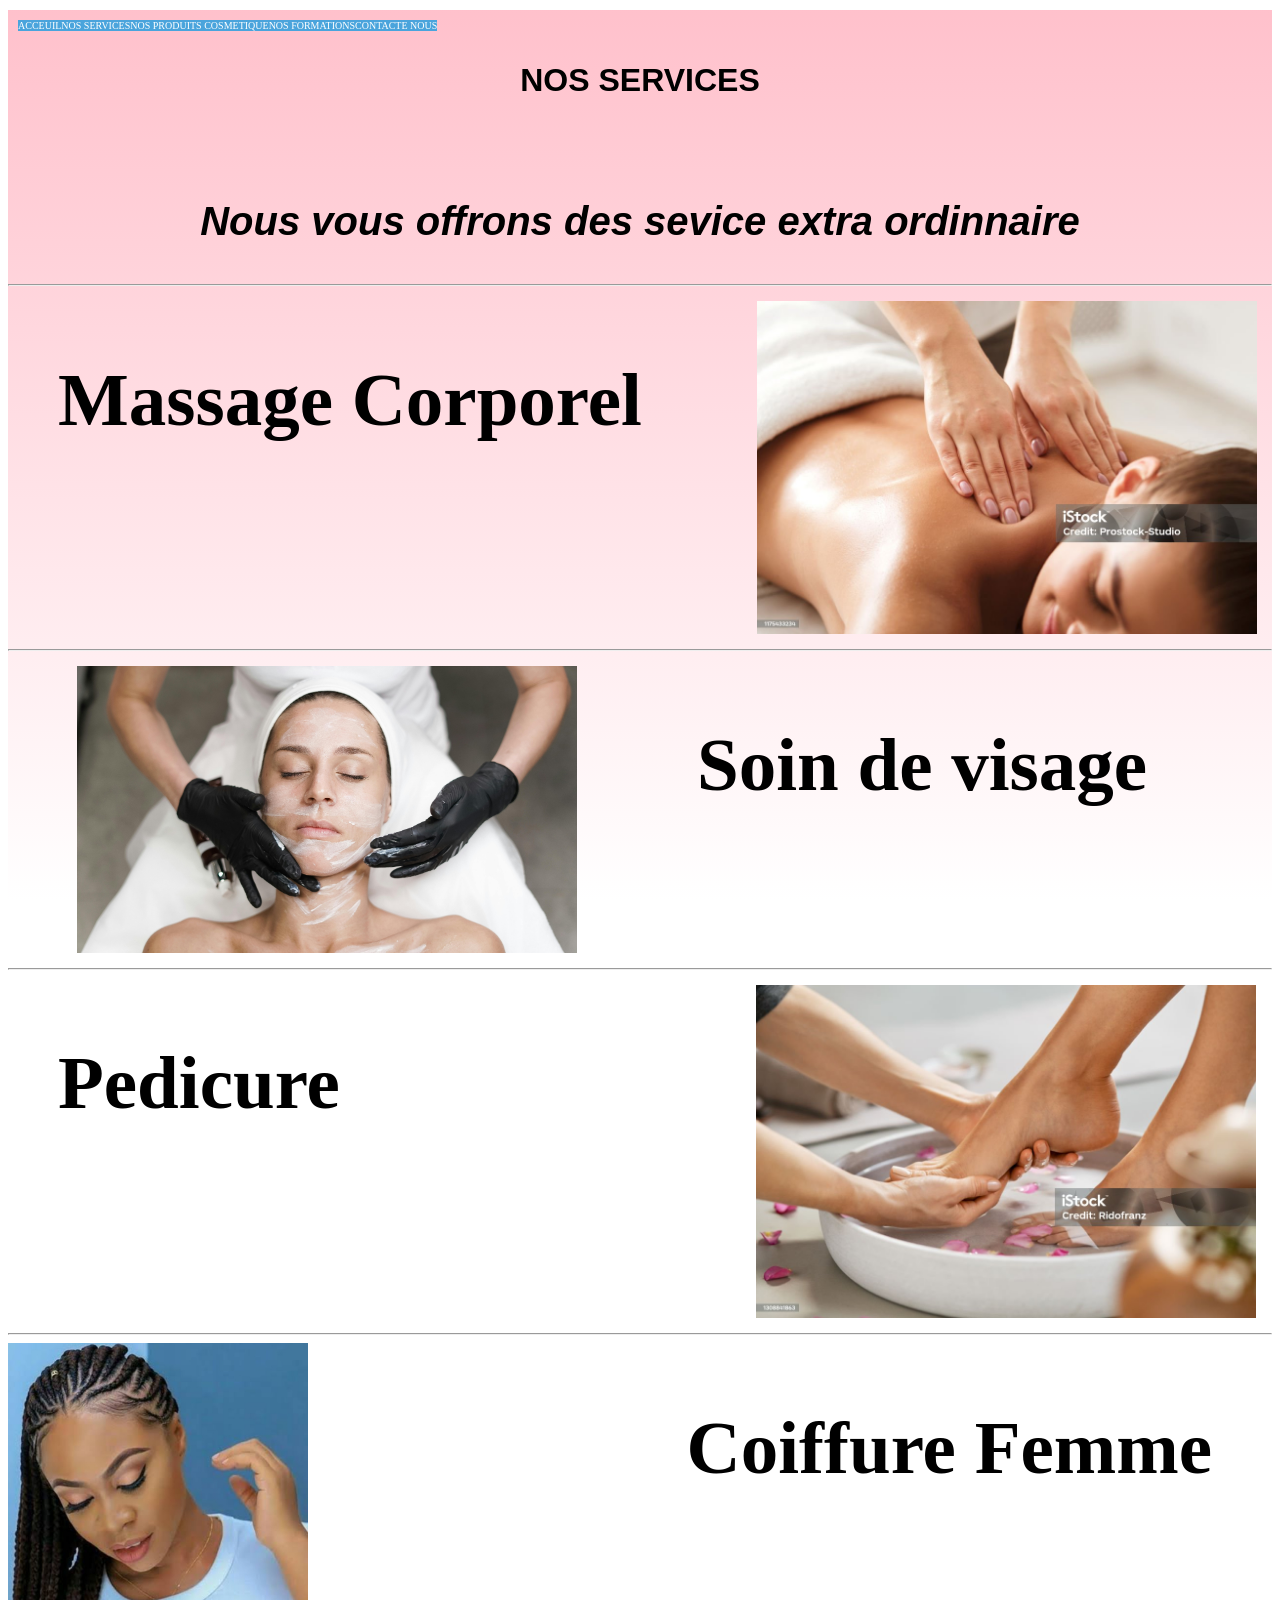
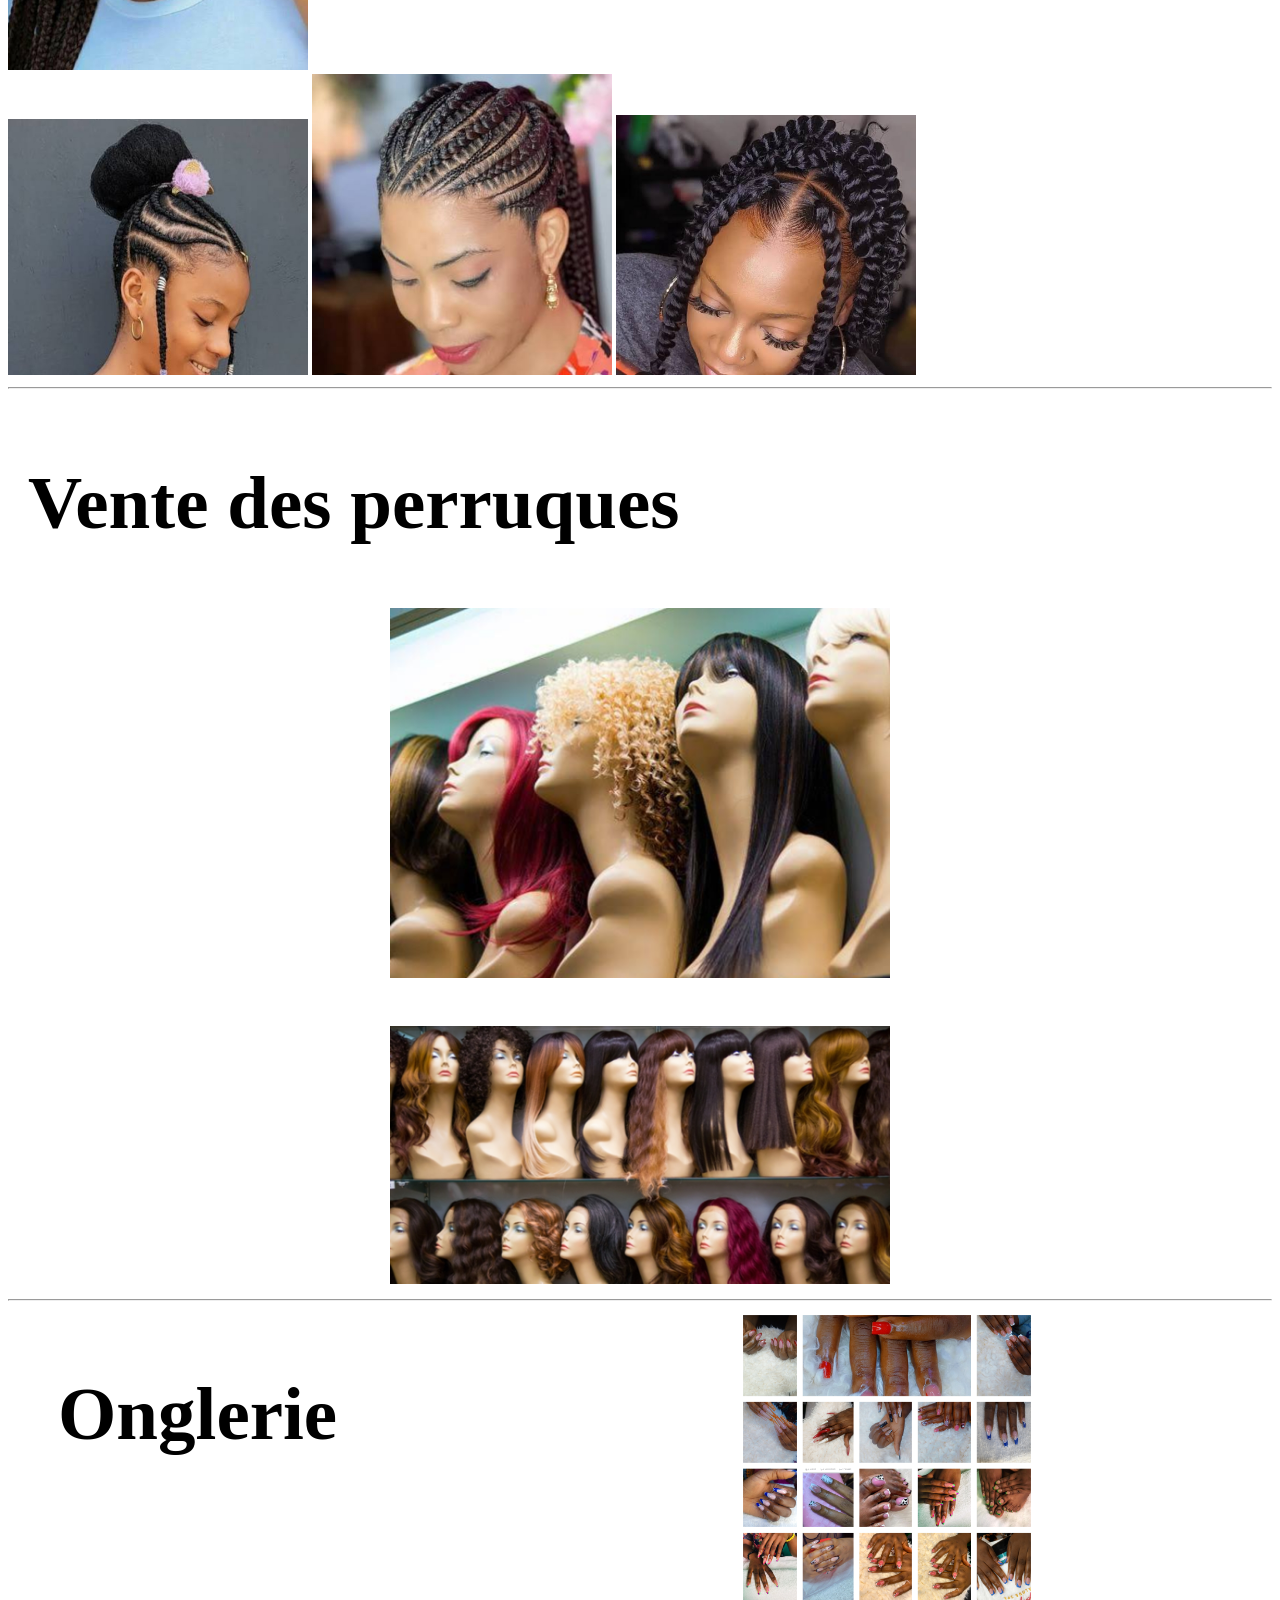
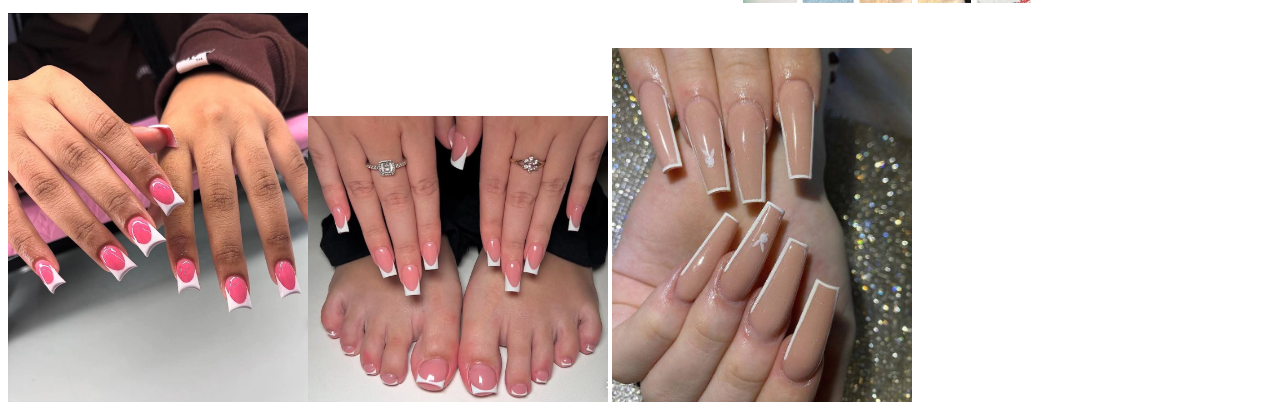
<file: Nos-service.html>
<!DOCTYPE html>
<html lang="en">
<head>
    <meta charset="UTF-8">
    <meta name="description" content="beauty institut">
    <meta name="keywords" content="beauty,fashion,sport">
    <meta name="author" content="brice">
    <meta name="viewport" content="width=device-width,initial-scale=1.0">
    <meta http-equiv="refresh" content="30">
    <link rel="stylesheet" href="beauty.css">
</head>
<body>
    <div class="mar">
    <nav id="navbar">
        <ul>
        <li><a href="index.html">ACCEUIL</a></li>
       <li><a href="Nos-service.html">NOS SERVICES</a></li>
        <li><a href="nos-produits-cosmetique.html">NOS PRODUITS COSMETIQUE</a></li>
         <li><a href="Nos-formation.html">NOS FORMATIONS</a></li>
        <li><a href="Contacte-nous.html">CONTACTE NOUS</a></li>
   </ul>
    </nav> 
    
        <h1>NOS SERVICES</h1>
<h3>Nous vous offrons des sevice extra ordinnaire</h3>
<hr>
<div id="mg">  
<h2>Massage Corporel</h2></div>
<img src="massage corporel.jpg" class="papillon"><hr>
<div id="ng">
<h2>Soin de visage</h2></div>
<img src="soin de visage.jpg" class="etoile"><hr>
<div id="fg">
    <h2>Pedicure</h2>
</div>
<img src="pedicure.jpg" class="boite"><hr>


<div id="gg">
    <h2>Coiffure Femme</h2></div>
    <img src="ec.jpg"class="gazo">
    <img src="gu.jpg"class="simple" >
    <img src="ki.jpg"class="analy">
    <img src="mi.jpg"class="aply">
    <hr>

<div id="pp">
    <h2>Vente des perruques </h2>
</div>
<img src="tc.jpg" class="ninho" ><br>
<img src="de.jpg" class="ninho"><hr>
<div class="oo">
    <h2>Onglerie</h2></div>
    <img src="pichou.jpg" class="mhd"><br>
    <img src="bash.jpg" class="mhd" ><img src="niop.jpg" class="mhd">
<img src="splash.jpg" class="mhd" >
</div>
</body>
</html>
</file>
<file: beauty.css>
/**p{
    border-style: double;
    border-width: 25px;
    padding: 25px;
    font-size: 50px;
}**/
h1{
    text-align: center;
<<<<<<< HEAD
<<<<<<< HEAD
    font-size: 40px;
=======
    font-size: 4vw;
>>>>>>> b2cc8342d2d444072c741039b24f0cc80df57ba9
=======
    font-size: 4vw;
=======
    font-size: 40px;
>>>>>>> 8a8d339 (Mise a jour des fichiers)
>>>>>>> 8ad3abb
    width: 100%;
    font-family:'Franklin Gothic Medium', 'Arial Narrow', Arial, sans-serif;
    font-style: normal;
   
    
}
h3{
    text-align: center;
    font-size: 40px;
    font-family:'Franklin Gothic Medium', 'Arial Narrow', Arial, sans-serif;
    font-style: italic;
     margin-top: 100px;
}
#fg{
    text-align: left;
    float: left;
    font-size: 50px;
    margin-right: 400px;
    margin-left: 50px;

}
#ng{
    text-align: right;
    float: right;
    font-size: 50px;
    margin-left:50px;
    margin-right: clamp(100px,125px,250px);
}

#mg{
    text-align: left;
    float: left;
    font-size: 50px;
    margin-right: 100px;
    margin-left: 50px;
}
#pp{
    text-align: left;
    float: left;
    font-size: 50px;
    margin-right: clamp(80px,100px,100px);
    margin-left: clamp(15px,20px,50px);
}
#gg{
    text-align: right ;
    float: right;
    font-size: 50px;
    margin-right: 60px;
    margin-left:100px ;

}

#navbar ul{
    list-style-type: none;
    background-color:transparent ;
    padding: 0px;
    margin: 10px ;
    overflow: hidden;
    
}
#navbar a{
    color: white;
    text-decoration: dotted;
<<<<<<< HEAD
<<<<<<< HEAD
    padding:clamp(10px,10px,15px);
    display: block;
    text-align: center;
    font-size: 10px;
    margin: 10px auto;
    max-width: 100%;
    width: 100%;
=======
=======
>>>>>>> 8ad3abb
    padding: 12px;
    display: block;
    text-align: center;
    font-size: 20px;
    margin: 12px auto;
<<<<<<< HEAD
>>>>>>> b2cc8342d2d444072c741039b24f0cc80df57ba9
=======
=======
    padding:clamp(10px,10px,15px);
    display: block;
    text-align: center;
    font-size: 10px;
    margin: 10px auto;
    max-width: 100%;
    width: 100%;
>>>>>>> 8a8d339 (Mise a jour des fichiers)
>>>>>>> 8ad3abb
    margin-top: 60px;
    background-color: rgb(74, 164, 220);
}
#navbar a:hover{
    background-color:gray;
    opacity: 50%;
}
#navbar li{
    float: left;
}
#uu{
    display: flex;
    flex-direction: column;
    height: auto;
    max-height: 50cm;
    width: 100%;
    max-width: 20cm;
    border: 5px solid black;
    margin: auto;
    margin-top: 50px;
    box-shadow: inset -5px -5px rgb(0, 0, 0,0.5);
    border-radius: 25px;
    background-color: transparent;
}
#bob{
    background-image: url("miami.jpg");
    background-repeat: no-repeat;
    background-attachment: fixed;
    background-size: cover;
    background-position: center;
    opacity: 70%;
}
.mika{
    margin-top: 150px;
    margin-left: 90px;
    font-size: 30px;
}
.moi{
    font-size: 40px;
    text-align: center;
    margin-top: 150px;
}
.mar{
    background: linear-gradient( pink,white);
    background-repeat: no-repeat;
    background-attachment: fixed;
}
.iso{
    background: linear-gradient(pink,white);
    background-repeat: no-repeat;
    background-attachment: fixed;
}
.papi{
    background: linear-gradient(pink,white);
    background-repeat: no-repeat;
    background-attachment: fixed;
}
.kio{
    background: linear-gradient(pink,white);
    background-repeat: no-repeat;
    background-attachment: fixed;
}
.lol{
    font-size: 30px;
    margin-left: 50px;
    margin-top: 50px;
}
.popi{
    font-size: 45px;
    text-align: center;
    border: solid black;
    border-radius: 25px;
}
.oo{
    float: left;
    font-size: 50px;
    margin-right: 400px;
    margin-left: 50px;
}
.mich{
    margin-left: 2px;
    padding-left: 2px;
}
.miako{
    padding-left: 3px;
    margin-left: 3px;
    margin-right: 30px;
   
}
.miako :hover{
    background-color: blue;
    border: 10px;
    border-radius: 5px;
    border: 0px solid;
}
.miako a{
    display: flex;
}

.bitch{
    text-align: center;
}
.lp{
<<<<<<< HEAD
<<<<<<< HEAD
    margin-right: 30px;
=======
    margin-right: 100px;
>>>>>>> b2cc8342d2d444072c741039b24f0cc80df57ba9
=======
    margin-right: 100px;
=======
    margin-right: 30px;
>>>>>>> 8a8d339 (Mise a jour des fichiers)
>>>>>>> 8ad3abb
    width: 60px;
    max-width: 60px;
    height: auto;
    display: inline;

}
.ui{
    margin-right: 30px;
}
.ui :hover{
    background-color: rgb(40, 34, 34);
    border: 10px;
    border-radius: 8px;
    border: 0px solid;
    opacity: 80%;
}
.ui a{
    display: flex;
}
.fp{
    margin-right: 30px;
    margin-left: 30px;
}
.fp :hover{
    background-color: rgb(17, 19, 17);
    border: 10px;
    border-radius: 8px;
     border: 0px solid ;
     opacity: 80%;
}
.fp a{
    display: flex;
}
.lp :hover{
   background-color: green;
    border: 10px;
    border-radius: 8px;
     border: 0px solid ;
}
.lp a {
    display: flex;
   
}
.hummer{
    margin-left:clamp(10px,15px,20cm);
    font-size: 20px;
font-family: Georgia, 'Times New Roman', Times, serif;
font-style: italic;
}
#lapin{
    float: left;
}
.alo :hover{
    background-color:rgb(23, 21, 21);
    border: 10px;
    border-radius: 8px;
     border: 0px solid ;
}
.alo a {
    display: flex;
}
/*img{
    width: 100%;
    max-width: 500px;
    height: auto;
    display: block;
    margin: 15px auto;
}*/

.papillon{
    width: 100%;
    max-width: 500px;
    height: auto;
    display: block;
    margin: 15px auto;
}
.etoile{
    width: 100%;
    max-width: 500px;
    height: auto;
    display: block;
    margin: 15px auto;
}
.boite{
    width: 100%;
    max-width: 500px;
    height: auto;
    display: block;
    margin: 15px auto;
}
.gazo{
    width: 100%;
    max-width: 300px;
    height: auto;
}
.simple{
    width: 100%;
    max-width: 300px;
    height: auto;
}
.analy{
    width: 100%;
    max-width: 300px;
    height: auto;
}
.aply{
    width: 100%;
    max-width: 300px;
    height: auto;
}
.ninho{
    width: 100%;
    max-width: 500px;
    height: auto;
    display: block;
    margin: 15px auto;
}
.mhd{
    width: 100%;
    max-width: 300px;
    height: auto;
    
}
.mhd{
    width: 100%;
    max-width: 300px;
    height: auto;
    
}
.mhd{
    width: 100%;
    max-width: 300px;
    height: auto;
    
}
.mhd{
    width: 100%;
    max-width: 300px;
    height: auto;
    
}
.mhd{
    width: 100%;
    max-width: 300px;
    height: auto;
    
}
<<<<<<< HEAD
<<<<<<< HEAD
=======
=======
>>>>>>> 8ad3abb
.christ{
    width: 100%;
    max-width: 600px;
    height: auto;
}
.brown{
    width: 100%;
    max-width: 600px;
    height: auto;
}
.boza{
    width: 100%;
    max-width:60px ;
    height: auto;
}
.sisko{
    width: 100%;
    max-width:60px ;
    height: auto;
}
.eyes{
    width: 100%;
    max-width:60px ;
    height: auto;
}
.ice{
    width: 100%;
    max-width:60px ;
    height: auto;
}
.rice{
    width: 100%;
    max-width:60px ;
    height: auto;
}
.bank{
    width:100%;
    max-width: 50px;
    height: clamp(40px,auto,60px);
}
.glow{
    width: 100%;
    max-width: 40px;
    height: auto;
}
.bro{
    width: 100%;
    max-width: 700px;
    height: auto;
}
.sis{
    width: 100%;
    max-width: 700px;
    height: auto;
}
<<<<<<< HEAD
=======
>>>>>>> b2cc8342d2d444072c741039b24f0cc80df57ba9
=======
>>>>>>> 8a8d339 (Mise a jour des fichiers)
>>>>>>> 8ad3abb
</file>
